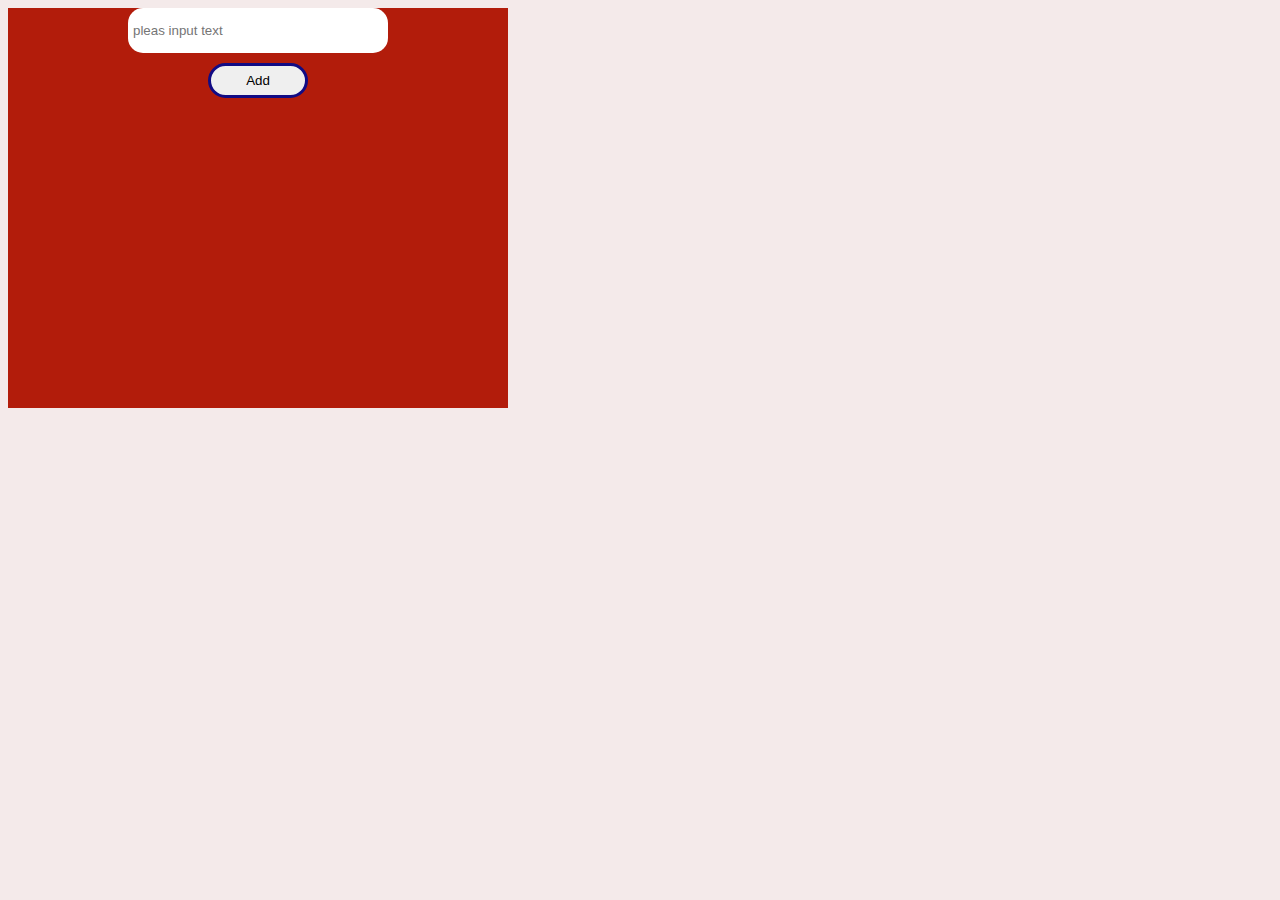
<file: index.html>
<!DOCTYPE html>
<html lang="en">
<head>
    <meta charset="UTF-8">
    <meta http-equiv="X-UA-Compatible" content="IE=edge">
    <meta name="viewport" content="width=device-width, initial-scale=1.0">
    <title>task 4</title>

                 
            <link rel="stylesheet" href="style.css">

</head>
      <body>
          <div id="one">
           <div id="main">           
                <input id="addtext" type="text" placeholder="pleas input text" />
                <button id="butt" onclick="add()">Add</button>         
           </div>
          <div id="empty"></div>

       
       </div>
       <script src="https://cdnjs.cloudflare.com/ajax/libs/jquery/3.6.1/jquery.min.js"></script>
       <script src="script.js" ></script>
       </body>
</html>
</file>
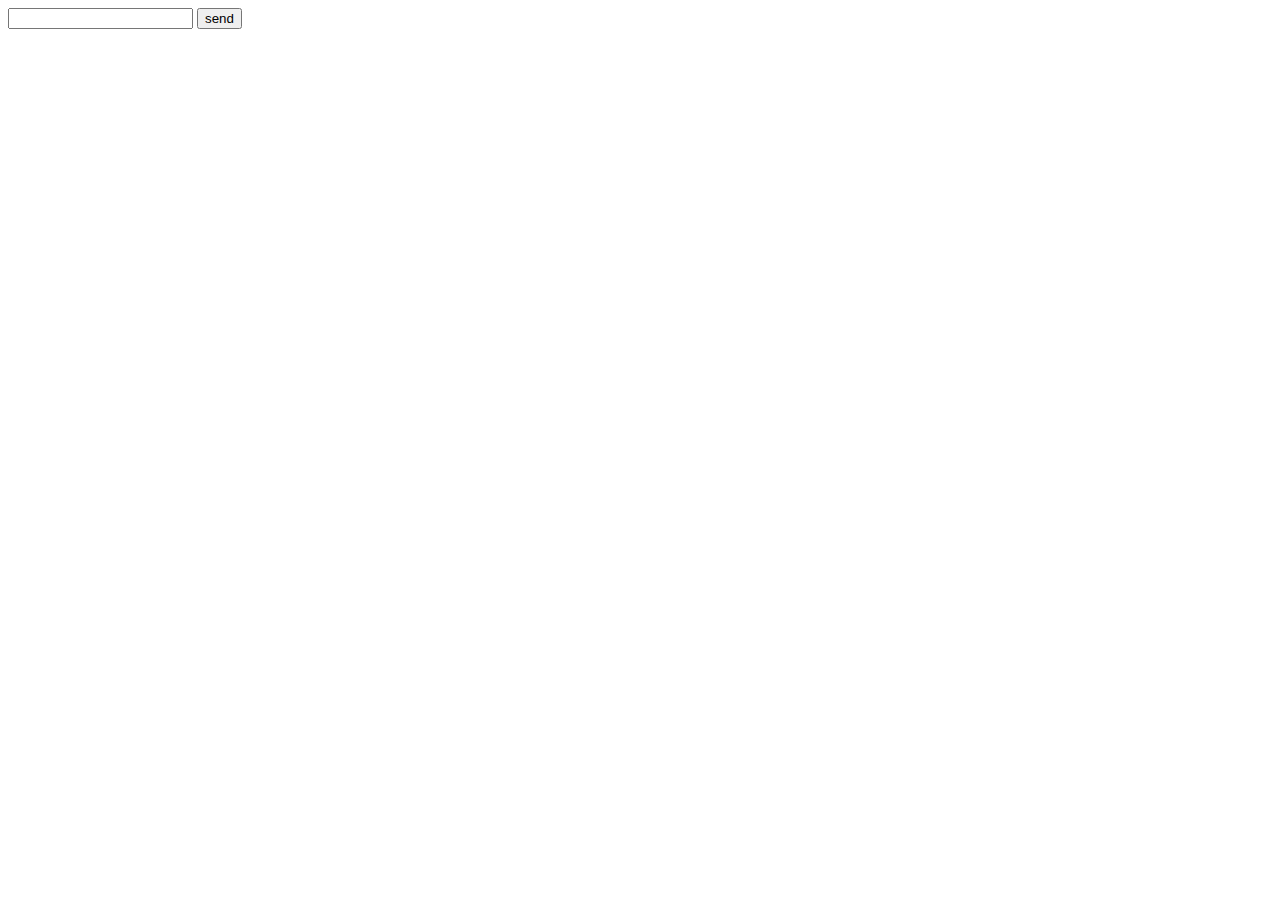
<file: Day6/onerrror.html>
<!DOCTYPE html>
<html lang="en">
<head>
    <meta charset="UTF-8">
    <meta http-equiv="X-UA-Compatible" content="IE=edge">
    <meta name="viewport" content="width=device-width, initial-scale=1.0">
    <title>Document</title>
</head>
<body>
    <input type = "number" id ="input"></input>
    <button onclick=add()>send</button>
    <div id="num"></div>
<script >
    var x = document.getElementById ("input");
    var err1 = new RangeError ("The number bigger than range");
    var err2 = new RangeError ("The number Smaller than range") ;
    function add() {
        var y = x.value
    if (y >100) { 
        onerror = run;
        throw err1;
    }
    else if (y<1) { 
        onerror = run;
        throw err2;
    }
    }
    function run (msg,err,col,li,url) {
        console.log (msg)
        console.log (err)
        console.log (col)
        console.log (li)
        console.log (url)
        return true ;
    }
 
</script>
</body>
</html>
</file>
<file: style.css>
body {
    background-color: rgb(244, 234, 234);
    
}

#one{
    background-color: rgb(178, 28, 11);
    width: 500px;
    height: 400px;
    text-align: center;
}


#main {
    
    display: flex ;
    flex-direction: column;
    align-items: center;

}
 
#butt  {
    padding:8px 30px;
    width:100px;
    border-radius: 20px;
    border: 3px rgb(17, 11, 132) solid;
    padding: 7px 12px;
    margin: 10px;
  
}  
    #butt:hover  {
        color:rgb(212, 34, 120);
        background-color: rgb(123, 14, 61);
    }

input {
    
    padding:15px 5px;
    width: 50%;
    border: none;
    border-radius: 15px ;  
}

.text{
   
    display: flex;
    background-color: rgb(210, 146, 18);
    border-radius: 15px;
    align-items: center;
    justify-content: space-between;
    padding:5px 10px;
    margin: 20px;
}

.text  button:hover {
    color: white;
    background-color: rgb(8, 4, 21); 
 }

    #empty {
    display: flex;
    flex-direction: column;
    gap: 40px;
    max-width: 500px;
    margin: auto;
   
}
</file>
